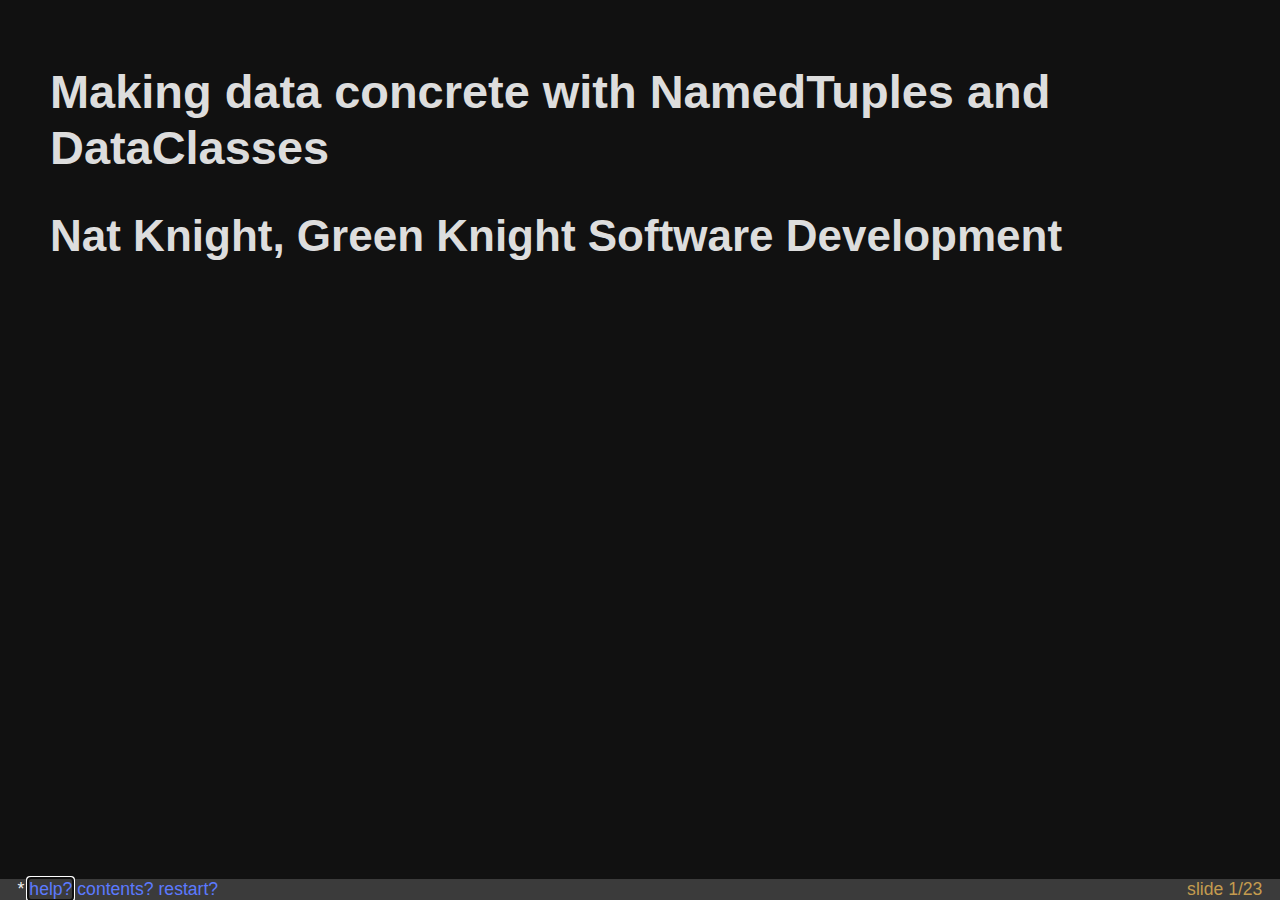
<file: docs/index.html>
<!DOCTYPE html>
<html>
  <head>
	<meta name="generator" content="Hugo 0.54.0" />
    <meta charset="utf-8" />
    <title>Making data concrete with NamedTuples and DataClasses</title>
    <link rel="stylesheet" href="./show.css" />
    <link rel="stylesheet" href="./solarized-dark.css" />
  </head>
  <body>
    

<p><DIV class="slide cover"></p>

<h1 id="making-data-concrete-with-namedtuples-and-dataclasses">Making data concrete with NamedTuples and DataClasses</h1>

<h2 id="nat-knight-green-knight-software-development">Nat Knight, Green Knight Software Development</h2>

<p></DIV>
<DIV class="slide"></p>

<ul>
<li>Independent Software Developer</li>
<li>He/Him</li>
<li>Mostly Python</li>
<li>Different fields

<ul>
<li>Web</li>
<li>Bioinformatics</li>
<li>Cloud computing</li>
<li>Finance</li>
<li>Atmospheric Science</li>
</ul></li>
</ul>

<p></DIV>
<DIV class="slide"></p>

<h1 id="the-plan">The plan</h1>

<ul>
<li>Motivating example</li>
<li><code>collections.namedtuple</code></li>
<li><code>typing.NamedTuple</code></li>
<li><code>dataclsses.dataclass</code></li>
<li>Sources</li>
</ul>

<p></DIV>
<DIV class="slide"></p>

<h1 id="what-kind-of-problem-are-we-solving">What kind of problem are we solving?</h1>

<p>Analysing a sequence of structured records</p>

<ul>
<li>List of dictionaries</li>
<li><code>csv.DictReader</code></li>
<li>Sequence of JSON objects.</li>
<li>etc.</li>
</ul>

<p></DIV>
<DIV class="slide"></p>

<h1 id="as-a-concrete-example-consider-cats">As a concrete example, consider Cats</h1>

<p>Cat features:</p>

<ul>
<li>Name</li>
<li>Mass in Kg</li>
<li>Hair length</li>
<li>List of attributes</li>
</ul>

<p></DIV>
<DIV class="slide"></p>

<h1 id="example-processing-step">Example processing step</h1>

<p>Determine if cat is round:</p>

<pre><code>def is_round(cat):
    if cat[&quot;hair_length&quot;] == &quot;long&quot;:
        return cat[&quot;mass&quot;] &gt; 6.0
    else:
        return cat[&quot;mass&quot;] &gt; 8.0
</code></pre>

<p></DIV>
<DIV class="slide"></p>

<h1 id="example-loading-step">Example loading step</h1>

<p>Get cats to count</p>

<pre><code>import csv

with open(&quot;cats.csv&quot;) as inputfile:
    cats = list(csv.DictReader(inputfile))
</code></pre>

<p></DIV>
<DIV class="slide"></p>

<h1 id="example-analysis">Example analysis</h1>

<pre><code>import csv

def is_round(cat):
    if cat[&quot;hair_length&quot;] == &quot;long&quot;:
        return cat[&quot;mass&quot;] &gt; 6.0
    else:
        return cat[&quot;mass&quot;] &gt; 8.0


with open(&quot;cats.csv&quot;) as inputfile:
    cats = list(csv.DictReader(inputfile))

round_cats = 0
for cat in cats:
    if is_round(cat):
        round_cats = round_cats + 1

print(&quot;{} cats are round&quot;.format(round_cats))
</code></pre>

<p></DIV>
<DIV class="slide"></p>

<h1 id="the-abstract-approach">The abstract approach</h1>

<p>Lists or sequences of dictionaries:</p>

<p>Advantages:</p>

<ul>
<li>Supports in just about every version of Python</li>
<li>Doesn&rsquo;t necessarily break if data changes</li>
</ul>

<p>Disadvantages:</p>

<ul>
<li>Opaque; unclear what data looks like</li>
<li>Assumptions about data are implicit</li>
</ul>

<p></DIV>
<DIV class="slide"></p>

<h1 id="processing-with-collections-namedtuple">Processing with <code>collections.namedtuple</code></h1>

<pre><code class="language-python">import collections

Cat = collections.namedtuple(
    &quot;Cat&quot;,
    ['name', 'mass', 'hair_length', 'attributes'],
)

def is_round(cat):
    if cat.hair_length == &quot;long&quot;:
        return cat.mass &gt; 6.0
    else:
        return cat.mass &gt; 8.0
</code></pre>

<p></DIV>
<DIV class="slide"></p>

<h1 id="loading-data-with-a-collections-namedtuple">Loading data with a <code>collections.namedtuple</code></h1>

<pre><code class="language-python">import csv

with open(&quot;cats.csv&quot;) as inputfile:
    dicts = csv.DictReader(inputfile)
    cats = [Cat(**dct) for dct in dicts]
</code></pre>

<p></DIV>
<DIV class="slide"></p>

<pre><code>import collections
import csv

Cat = collections.namedtuple(
    &quot;Cat&quot;,
    ['name', 'mass', 'hair_length', 'attributes'],
)

def is_round(cat):
    if cat.hair_length == &quot;long&quot;:
        return cat.mass &gt; 6.0
    else:
        return cat.mass &gt; 8.0

with open(&quot;cats.csv&quot;) as inf:
    dicts = csv.DictReader(inputfile)
    cats = [Cat(**xs) for xs in dicts]

round_cats = len([c for c in cats if is_round(c)])
print(&quot;{} round cats&quot;.format(round_cats))
</code></pre>

<p></DIV>
<DIV class="slide"></p>

<h1 id="collections-namedtuple"><code>collections.namedtuple</code></h1>

<p>Supported since Python 2.6</p>

<p>Advantages:</p>

<ul>
<li>Immutable by default</li>
<li>Field names are explicit</li>
</ul>

<p>Disadvantages:</p>

<ul>
<li>Breaks if data changes</li>
<li>Inheritance support can be problematic</li>
</ul>

<p></DIV>
<DIV class="slide"></p>

<h1 id="typing-namedtuple"><code>typing.NamedTuple</code></h1>

<pre><code class="language-python">import typing

class Cat(typing.NamedTuple):
    name: str
    hair_length: str
    mass: float
    attributes: str

# NOTE: Types have no effect at runtime
</code></pre>

<p></DIV>
<DIV class="slide"></p>

<h1 id="processing-with-a-typing-namedtuple">Processing with a <code>typing.NamedTuple</code></h1>

<pre><code class="language-python">import typing

class Cat(typing.NamedTuple):

    name: str
    hair_length: str
    mass: float
    attributes: str

    def is_round(self):
        if self.hair_length == &quot;long&quot;:
            return self.mass &gt; 6.0
        else:
            return self.mass &gt; 8.0
</code></pre>

<p></DIV>
<DIV class="slide"></p>

<h1 id="loading-with-a-typing-namedtuple">Loading with a <code>typing.NamedTuple</code></h1>

<pre><code class="language-python">import csv

with open(&quot;cats.csv&quot;) as inputfile:
    dicts = csv.DictReader(inputfile)
    cats = [Cat(**dct) for dct in dicts]
    round_cats = [c for c in cats if c.is_round()]
</code></pre>

<p></DIV>
<DIV class="slide"></p>

<h1 id="typing-namedtuple-1"><code>typing.NamedTuple</code></h1>

<p>In addition to the features of a <code>collections.namedtuple</code>:</p>

<p>Advantages:</p>

<ul>
<li>More readable</li>
</ul>

<p>Disadvantages:</p>

<ul>
<li>Only supported since Python 3.6</li>
</ul>

<p></DIV>
<DIV class="slide"></p>

<h1 id="dataclasses-dataclass"><code>dataclasses.dataclass</code></h1>

<ul>
<li>New in Python 3.7</li>
<li>Generate methods on a class so you don&rsquo;t have to write them

<ul>
<li><code>__init__</code></li>
<li><code>__eq__</code></li>
<li><code>__repr__</code></li>
<li>etc.</li>
</ul></li>
</ul>

<p></DIV>
<DIV class="slide"></p>

<h1 id="processing-with-a-dataclasses-dataclass">Processing with a <code>dataclasses.dataclass</code></h1>

<pre><code class="language-python">import dataclasses

@dataclasses.dataclass
class Cat:
    name: str
    hair_length: str
    mass: float
    attributes: str

    def is_round(self):
        if self.hair_length == &quot;long&quot;:
            return self.mass &gt; 6.0
        else:
            return self.mass &gt; 8.0

    def __post_init__(self):
        assert self.hair_length in {&quot;short&quot;, &quot;long&quot;}
</code></pre>

<p></DIV>
<DIV class="slide"></p>

<h1 id="using-inheritance-with-dataclasses-dataclass">Using inheritance with <code>dataclasses.dataclass</code></h1>

<pre><code class="language-python">import dataclasses

@dataclasses.dataclass
class Animal:
    name: str
    mass: float

@dataclasses.dataclass
class Cat(Animal):
    hair_length: str
    attributes: str

    def is_round(self):
        is self.hair_length = &quot;long&quot;:
            return self.mass &gt; 6.0
        else:
            return self.mass &gt; 8.0
</code></pre>

<p></DIV>
<DIV class="slide"></p>

<h1 id="dataclasses-dataclass-1"><code>dataclasses.dataclass</code></h1>

<p>Use case overlaps substantially with named tuples, but:</p>

<p>Advantages:</p>

<ul>
<li>Inheritance works reliably</li>
</ul>

<p>Disadvantages:</p>

<ul>
<li>Not immutable by default (but can be frozen)</li>
</ul>

<p></DIV>
<DIV class="slide"></p>

<h1 id="sources">Sources</h1>

<ul>
<li><a href="https://docs.python.org/3/library/collections.html#collections.namedtuple"><code>collections.namedtuple</code></a></li>
<li><a href="https://docs.python.org/3/library/typing.html#typing.NamedTuple"><code>typing.NamedTuple</code></a></li>
<li><a href="https://docs.python.org/3/library/dataclasses.html"><code>dataclasses</code></a></li>
<li><a href="https://stackoverflow.com/questions/51671699/data-classes-vs-typing-namedtuple-primary-use-cases">Named tuples vs. Data classes on StackOverflow</a></li>
<li><a href="https://www.youtube.com/watch?v=T-TwcmT6Rcw">Raymond Hettinger - Dataclasses: The code generator to end all code generators - PyCon 2018</a></li>
</ul>

<p>Get the slides at</p>

<pre><code>gksd.link/python-concrete-data
</code></pre>

<p>Source at</p>

<pre><code>github.com/neganp/python-concrete-data
</code></pre>

<p>A video of the talk is available on <a href="https://www.youtube.com/watch?v=UEWp44o_818">YouTube</a>.</p>

<p></DIV>
<DIV class="slide"></p>

<h1 id="q-a">Q &amp; A</h1>

<p>After the talk, I spoke to some folks at the meetup and answered questions.
Here&rsquo;s a selection of what we talked about.</p>

<h2 id="what-are-the-performance-implications-of-named-tuples-and-data-classes">What are the performance implications of Named Tuples and Data Classes?</h2>

<p>As with all performance advice,
I&rsquo;ll preface this by saying that
performance is a tricky, fickle subject
and the solution to performance problems
is almost always to profile your code,
see what&rsquo;s slow,
and focus on that.</p>

<p>According to their documentation, named tuples should as memory efficient
as a tuple, which <a href="https://stackoverflow.com/questions/45123238/python-class-vs-tuple-huge-memory-overhead">should be more efficient than a class</a>,
but using <a href="https://docs.python.org/3.7/reference/datamodel.html#slots"><code>__slots__</code></a>
to reduce your class&rsquo; memory requirements
might be as good or better.</p>

<p>In terms of accessing fields,
<a href="https://stackoverflow.com/questions/31199650/why-is-accessing-a-namedtuple-by-field-name-slower-than-accessing-a-classs-memb">named tuples are slower than classes</a>.</p>

<p>Seriously though, neither tool
should have a huge impact on performance,
so if you&rsquo;re striving to make your code
as performant as possible
you should probably focus on other things.</p>

<h2 id="how-do-named-tuples-and-data-classes-compare-to-frictionless-data-frictionless">How do Named Tuples and Data Classes compare to <a href="https://frictionlessdata.io/">Frictionless Data</a>?</h2>

<p>I hadn&rsquo;t heard of Frictionless Data before. It&rsquo;s a collection of specifications
and tools whose objective is to make it easy to send data between different
programs, systems, and languages.</p>

<p>Frictionless data is a much, much bigger tool that would impact your whole
data collection and analysis project. Named tuples and data classes are much
smaller, more ad-hoc things that just make your Python code a little more
manageable.</p>

<h2 id="what-are-some-strategies-for-a-data-pipeline-that-adds-fields-to-the-data-that-flows-through-it">What are some strategies for a data pipeline that adds fields to the data that flows through it?</h2>

<p>Named tuples are immutable, and they don&rsquo;t subclass particularly well, so in my experience the
best way to add fields to them is either to embed them in a larger data-structure or create a new
named tuple with the new fields and pass that on instead.</p>

<p>Data classes subclass nicely, which could be a good way to add fields.</p>

<p>In both cases, adding a new field is more work than adding a field to a dictionary, so if you
have data that needs to grow as it flows through the pipeline, you might prefer to stick with
good old dictionaries.</p>

<h2 id="where-should-code-for-serializing-de-serializing-data-in-these-formats-live">Where should code for serializing/de-serializing data in these formats live?</h2>

<p>As long as the values in their fields are JSON friendly, named tuples transform
beautifully to and from JSON. You can use
<a href="https://docs.python.org/3/library/collections.html#collections.somenamedtuple._asdict"><code>namedtuple._asdict</code></a>
to get the data into whatever JSON-generating function you&rsquo;re using
(like <a href="https://docs.python.org/3.7/library/json.html#json.dumps"><code>json.dumps</code></a>), and you can de-serialize
it using your named tuple and
<a href="https://docs.python.org/dev/tutorial/controlflow.html#more-on-defining-functions">&ldquo;kwargs expansion&rdquo;</a>
to keep the code concise.</p>

<p>Data classes are just classes, so in their case I&rsquo;d stick to whatever strategy you use for regular classes.</p>

<p></DIV></p>

    <script src="./slidy.js"></script>
    <script src="./highlight.pack.js"></script>
    <script>
      hljs.initHighlightingOnLoad();
    </script>
  </body>
</html>
</file>
<file: docs/show.css>
/* show.css

   Copyright (c) 2005 W3C (MIT, ERCIM, Keio), All Rights Reserved.
   W3C liability, trademark, document use and software licensing
   rules apply, see:

   http://www.w3.org/Consortium/Legal/copyright-documents
   http://www.w3.org/Consortium/Legal/copyright-software
*/
body {
  margin: 0 0 0 0;
  padding: 0 0 0 0;
  width: 100%;
  height: 100%;
  color: #ddd;
  background-color: #111;
  font-family: sans-serif;
  font-size: 18pt;
}

div.toolbar {
  position: fixed;
  z-index: 200;
  top: auto;
  bottom: 0;
  left: 0;
  right: 0;
  height: 1.2em;
  text-align: right;
  padding-left: 1em;
  padding-right: 1em;
  font-size: 60%;
  color: hsl(39, 50%, 54%);
  background: hsl(0, 0%, 23%);
}

div.background {
  position: absolute;
  z-index: 1;
  left: 0;
  right: 0;
  top: 0;
  bottom: 0;
}

div.handout {
  margin-left: 20px;
  margin-right: 20px;
}

div.slide.titlepage {
  text-align: center;
}

div.slide.titlepage.h1 {
  padding-top: 40%;
}

div.slide {
  z-index: 20;
  margin: 0 0 0 0;
  padding-top: 1em;
  padding-bottom: 0;
  padding-left: 50px;
  padding-right: 50px;
  border-width: 0;
  top: 0;
  bottom: 0;
  left: 0;
  right: 0;
  line-height: 120%;
  background-color: transparent;
}

div.slide h1 {
  padding-left: 0;
  padding-right: 20pt;
  padding-top: 4pt;
  padding-bottom: 4pt;
  margin-top: 0;
  margin-left: 0;
  margin-right: 60pt;
  margin-bottom: 0.5em;
  display: block;
  font-size: 160%;
  line-height: 1.2em;
  background: transparent;
}
blockquote {
  font-style: italic;
}

img {
  background-color: transparent;
}

p.copyright {
  font-size: smaller;
}

.center {
  text-align: center;
}
.footnote {
  font-size: smaller;
  margin-left: 2em;
}

a img {
  border-width: 0;
  border-style: none;
}

a:visited {
  color: hsl(229, 100%, 68%);
}
a:link {
  color: hsl(229, 100%, 68%);
}
a:hover {
  color: red;
  text-decoration: underline;
}
a:active {
  color: red;
  text-decoration: underline;
}

a {
  text-decoration: none;
}
.navbar a:link {
  color: white;
}
.navbar a:visited {
  color: yellow;
}
.navbar a:active {
  color: red;
}
.navbar a:hover {
  color: red;
}

ul {
  list-style-type: square;
}
ul ul {
  list-style-type: disc;
}
ul ul ul {
  list-style-type: circle;
}
ul ul ul ul {
  list-style-type: disc;
}
li {
  margin-left: 0.5em;
  margin-top: 0.5em;
}
li li {
  font-size: 85%;
  font-style: italic;
}
li li li {
  font-size: 85%;
  font-style: normal;
}

div dt {
  margin-left: 0;
  margin-top: 1em;
  margin-bottom: 0.5em;
  font-weight: bold;
}
div dd {
  margin-left: 2em;
  margin-bottom: 0.5em;
}

pre {
  max-width: 40em;
}
</file>
<file: docs/solarized-dark.css>
/*

Orginal Style from ethanschoonover.com/solarized (c) Jeremy Hull <sourdrums@gmail.com>

*/

.hljs {
  display: block;
  overflow-x: auto;
  padding: 0.5em;
  background: #002b36;
  color: #839496;
}

.hljs-comment,
.hljs-quote {
  color: #586e75;
}

/* Solarized Green */
.hljs-keyword,
.hljs-selector-tag,
.hljs-addition {
  color: #859900;
}

/* Solarized Cyan */
.hljs-number,
.hljs-string,
.hljs-meta .hljs-meta-string,
.hljs-literal,
.hljs-doctag,
.hljs-regexp {
  color: #2aa198;
}

/* Solarized Blue */
.hljs-title,
.hljs-section,
.hljs-name,
.hljs-selector-id,
.hljs-selector-class {
  color: #268bd2;
}

/* Solarized Yellow */
.hljs-attribute,
.hljs-attr,
.hljs-variable,
.hljs-template-variable,
.hljs-class .hljs-title,
.hljs-type {
  color: #b58900;
}

/* Solarized Orange */
.hljs-symbol,
.hljs-bullet,
.hljs-subst,
.hljs-meta,
.hljs-meta .hljs-keyword,
.hljs-selector-attr,
.hljs-selector-pseudo,
.hljs-link {
  color: #cb4b16;
}

/* Solarized Red */
.hljs-built_in,
.hljs-deletion {
  color: #dc322f;
}

.hljs-formula {
  background: #073642;
}

.hljs-emphasis {
  font-style: italic;
}

.hljs-strong {
  font-weight: bold;
}
</file>
